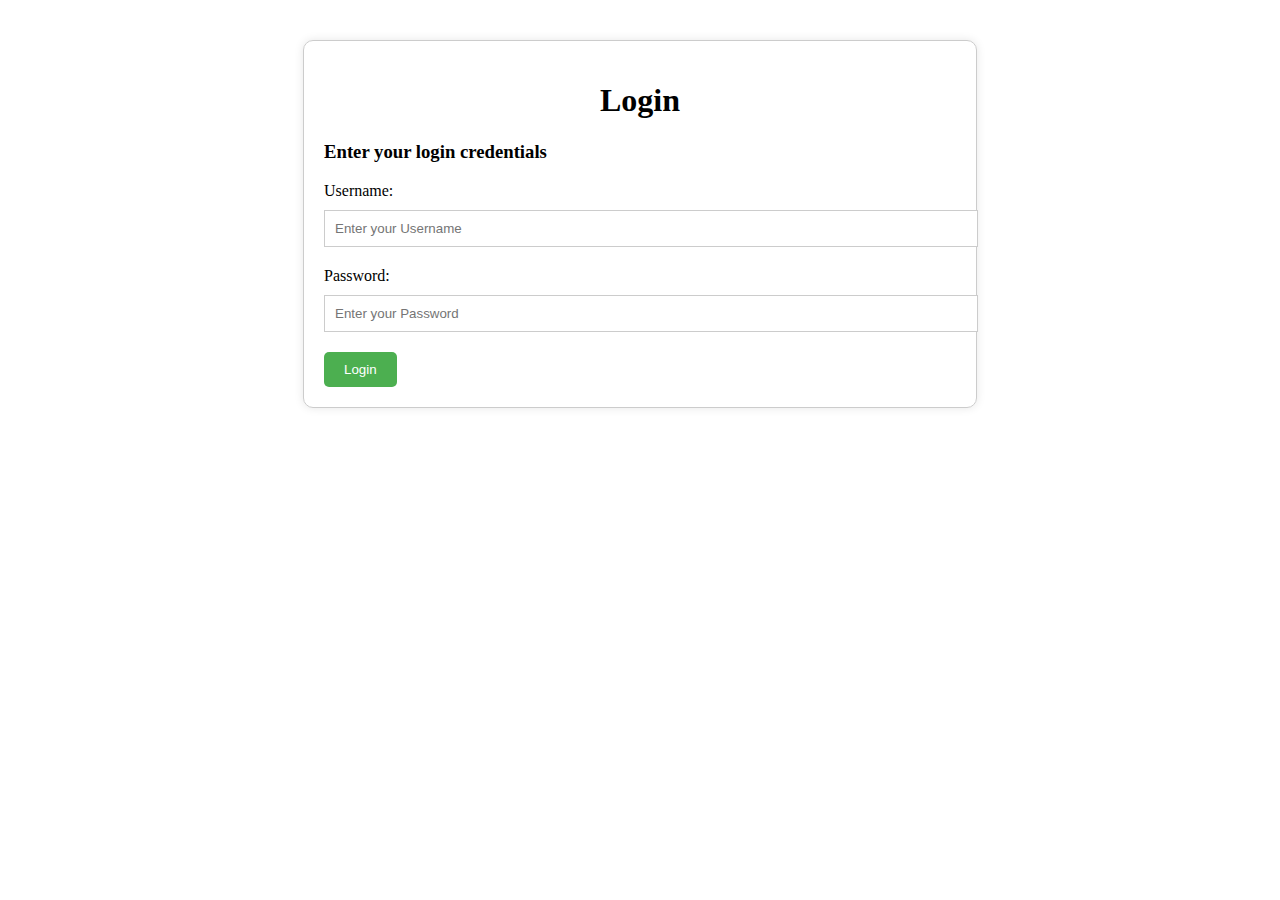
<file: index.html>
<!DOCTYPE html>
<html>
<head>
  <title>Login Page</title>
  <link rel="stylesheet" href="style.css">
</head>
<body>
  <div class="main">
    <h1>Login</h1>
    <h3>Enter your login credentials</h3>
    <form id="login-form">
      <label for="username">Username:</label>
      <input type="text" id="username" name="username" placeholder="Enter your Username" required>
      <label for="password">Password:</label>
      <input type="password" id="password" name="password" placeholder="Enter your Password" required>
      <button type="submit">Login</button>
    </form>
  </div>

  <script>
    const form = document.getElementById('login-form');
    form.addEventListener('submit', (e) => {
      e.preventDefault();
      const username = document.getElementById('username').value;
      const password = document.getElementById('password').value;
      if (username === 'admin' && password === 'password') {
        window.location.href = 'hopping.html';
      } else {
        alert('Invalid username or password');
      }
    });
  </script>
</body>
</html>
</file>
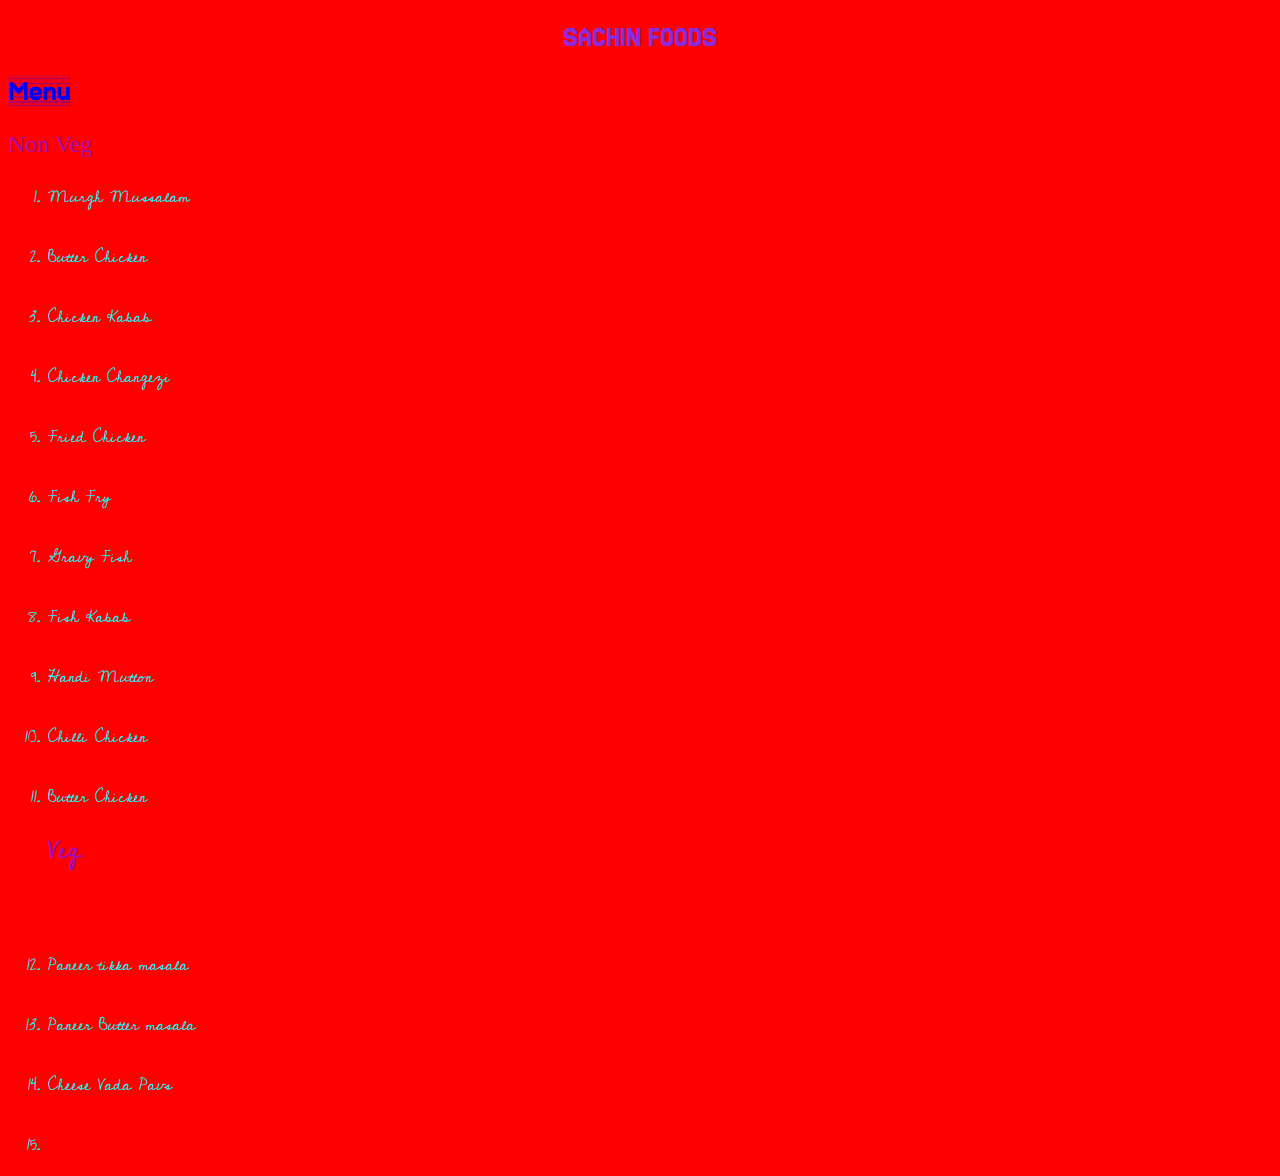
<file: Aarush.html>
<!DOCTYPE html>
<html lang="en">
<head>
    <meta charset="UTF-8">
    <meta name="viewport" content="width=device-width, initial-scale=1.0">
    <link rel="preconnect" href="https://fonts.googleapis.com">
<link rel="preconnect" href="https://fonts.gstatic.com" crossorigin>
<link href="https://fonts.googleapis.com/css2?family=Jacquard+12+Charted&family=Jersey+15&display=swap" rel="stylesheet">
<link rel="preconnect" href="https://fonts.googleapis.com">
<link rel="preconnect" href="https://fonts.gstatic.com" crossorigin>
<link href="https://fonts.googleapis.com/css2?family=Jacquard+12+Charted&family=Jersey+15&family=Jersey+15+Charted&display=swap" rel="stylesheet">
<link rel="preconnect" href="https://fonts.googleapis.com">
<link rel="preconnect" href="https://fonts.gstatic.com" crossorigin>
<link href="https://fonts.googleapis.com/css2?family=Jacquard+12+Charted&family=Jersey+15&family=Jersey+15+Charted&family=Micro+5+Charted&display=swap" rel="stylesheet">
<link rel="preconnect" href="https://fonts.googleapis.com">
<link rel="preconnect" href="https://fonts.gstatic.com" crossorigin>
<link href="https://fonts.googleapis.com/css2?family=Cedarville+Cursive&display=swap" rel="stylesheet">
<meta name="viewport" content="width=device-width, initial-scale=1.0">

<link rel="shortcut icon" href="https://p7.hiclipart.com/preview/190/606/520/san-francisco-giants-mlb-new-york-giants-major-league-baseball-all-star-game-new-york-giants-thumbnail.jpg" type="image/x-icon">


<title>SACHIN FOODS</title>
<link rel="stylesheet" href="Aarush.css">
</head>
<body>
    <div>
 <h1 class="aarsh123">SACHIN FOODS</h1>
 </div>
 <h1 class="aarushispro">
    Menu
 </h1>
 <p class="mummyopinthechat">
    Non Veg
 </p>
 <ol class="aarushopinthechat">
    <li>Murgh Mussalam
        <br>
        <br>
        <li>Butter Chicken
            <br> 
            <br>
            <li>
                Chicken Kabab
                <br>
                <br>
                <li>Chicken Changezi
                    <br>
                    <br>
                    <li>Fried Chicken
                        <br>
                        <br>
                        <li>Fish Fry
                            <br>
                            <br>
                            <li> Gravy Fish
                                <br>
                                <br>
                            <li> Fish Kabab 
                                <br>
                                <br>
                                <li> Handi Mutton 
                                    <br>
                                    <br>
                               <Li>Chilli Chicken
                                <br>
                                <br>
                                <li>Butter Chicken
                                <h1 class="mummyopinthechat">Veg</h1>
                                <br>
                                <br>
                                <li>Paneer tikka masala
                                    <br>
                                    <br>
                                    <li>Paneer Butter masala
                                        <br>
                                        <br>
                                        <LI>Cheese Vada Pavs
                                    
                                            <br>
                                            <br>
                                            <li>
                            </ol>
                            </body>
                            </html>
</file>
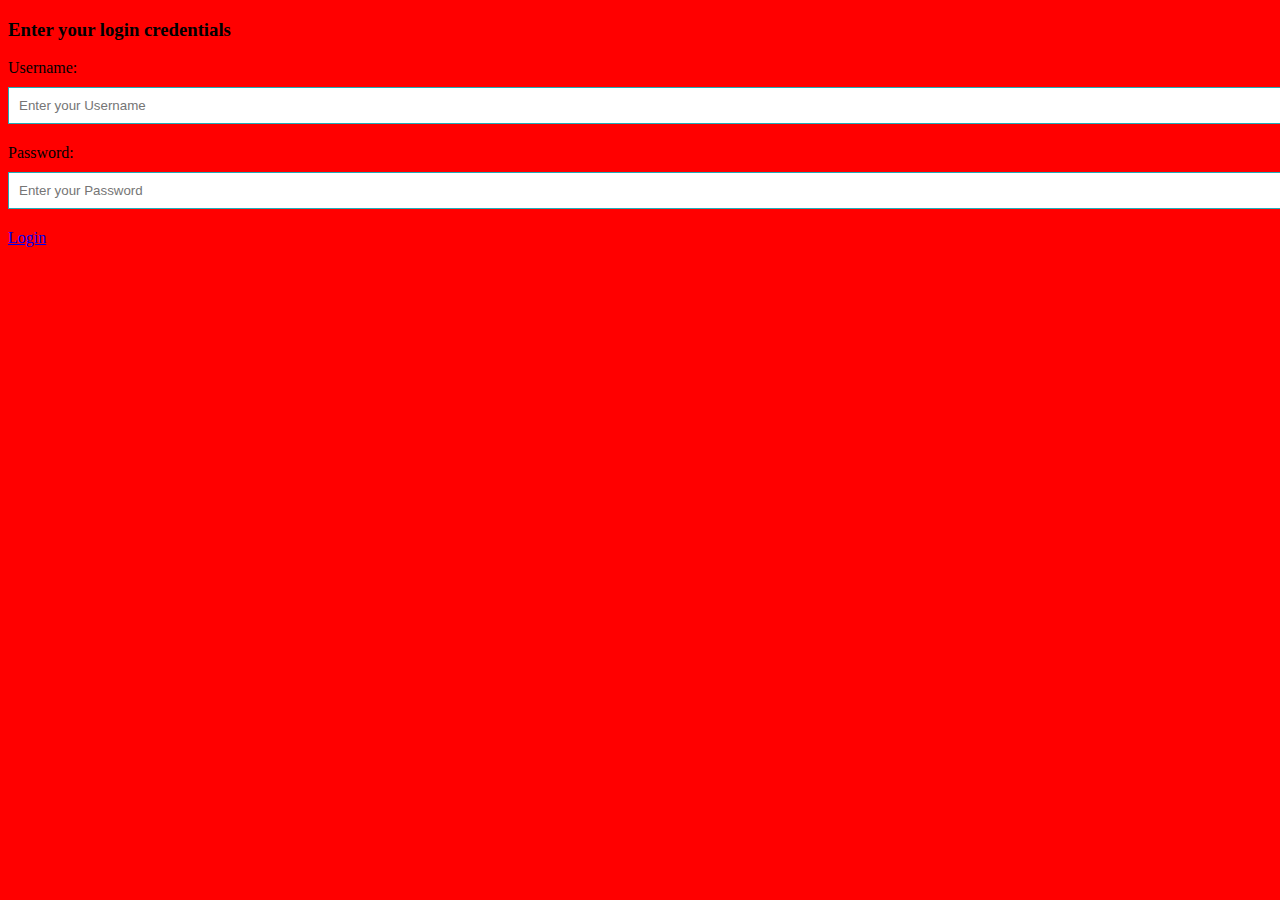
<file: form.html>
<!DOCTYPE html>
<html lang="en">
<head>
    <meta charset="UTF-8">
    <meta name="viewport" content="width=device-width, initial-scale=1.0">
    <title>Login Page</title>
    <link rel="stylesheet" href="form.css">
   <link rel="shortcut icon" href="https://c8.alamy.com/comp/2AF32G4/initial-letter-l-logo-with-creative-modern-business-typography-vector-template-creative-abstract-letter-l-logo-vector-l-logo-design-2AF32G4.jpg" type="image/x-icon">
</head>
<body bgcolor="red">
    <h3>Enter your login credentials</h3>
    <form id="login-form">
      <label for="username">Username:</label>
      <input type="text" id="username" name="username" placeholder="Enter your Username">
      <label for="password">Password:</label>
      <input type="password" id="password" name="password" placeholder="Enter your Password">
      <a href="Aarush.html">Login</a>
    </form>
</body>
</html>
</file>
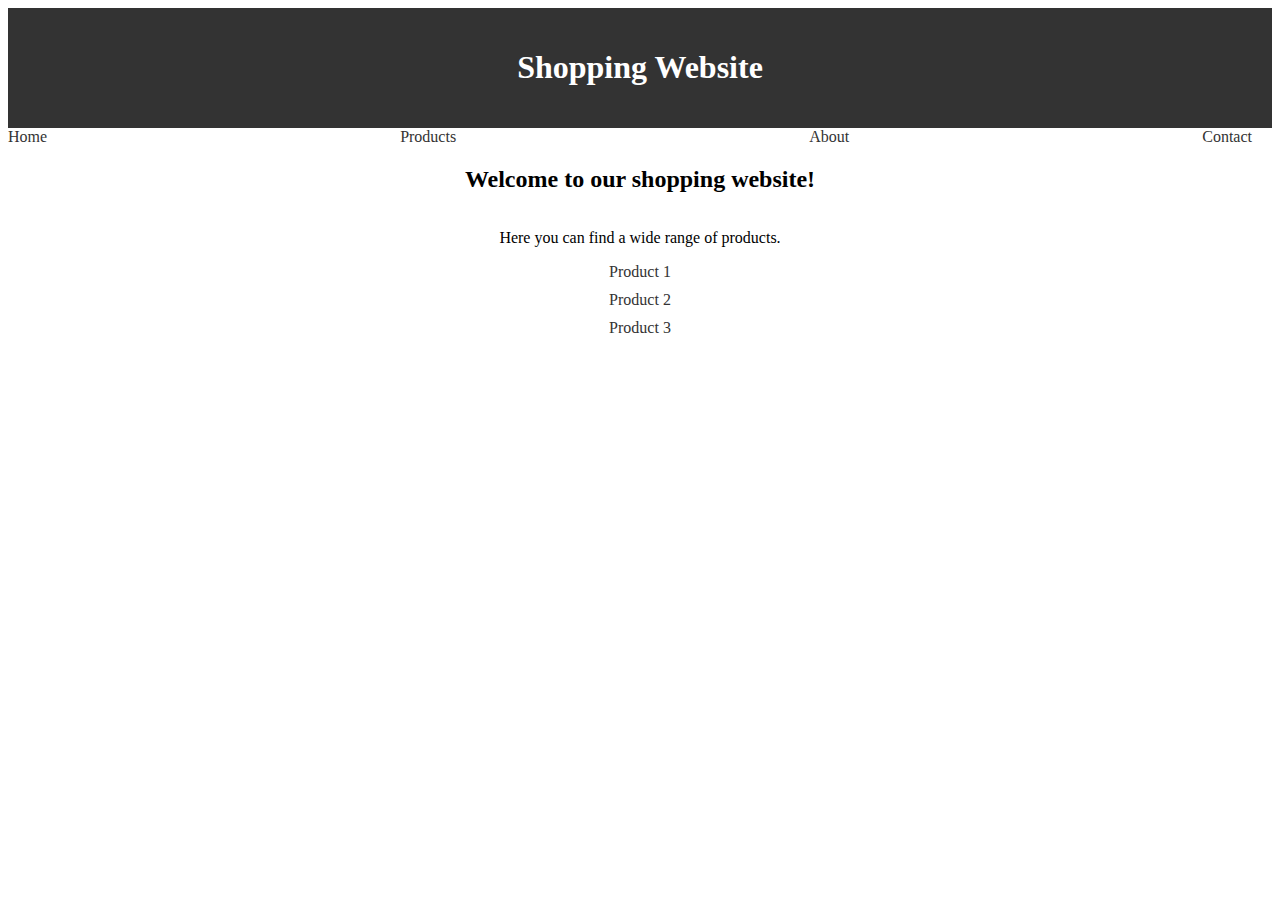
<file: shopping.html>
<!DOCTYPE html>
<html>
<head>
  <title>Shopping Website</title>
  <link rel="stylesheet" href="shopping.css">
</head>
<body>
  <header>
    <h1>Shopping Website</h1>
  </header>
  <nav>
    <ul>
      <li><a href="#">Home</a></li>
      <li><a href="#">Products</a></li>
      <li><a href="#">About</a></li>
      <li><a href="#">Contact</a></li>
    </ul>
  </nav>
  <main>
    <h2>Welcome to our shopping website!</h2>
    <p>Here you can find a wide range of products.</p>
    <ul>
      <li><a href="#">Product 1</a></li>
      <li><a href="#">Product 2</a></li>
      <li><a href="#">Product 3</a></li>
    </ul>
  </main>
</body>
</html>
</file>
<file: style.css>
.main {
    width: 50%;
    margin: 40px auto;
    padding: 20px;
    border: 1px solid #ccc;
    border-radius: 10px;
    box-shadow: 0 0 10px rgba(0, 0, 0, 0.1);
  }
  
  h1 {
    text-align: center;
  }
  
  label {
    display: block;
    margin-bottom: 10px;
  }
  
  input[type="text"], input[type="password"] {
    width: 100%;
    padding: 10px;
    margin-bottom: 20px;
    border: 1px solid #ccc;
  }
  
  button[type="submit"] {
    background-color: #4CAF50;
    color: #fff;
    padding: 10px 20px;
    border: none;
    border-radius: 5px;
    cursor: pointer;
  }
  
  button[type="submit"]:hover {
    background-color: #3e8e41;
  }
</file>
<file: Aarush.css>
.aarsh123{
   color: blueviolet;
   text-align: center;
   font-family: "Jersey 15", sans-serif;
  font-weight: 400;
  font-style: normal;
  font-size: xx-large;
}
.aarushispro{
   color: blue;
   font-family: "Jersey 15 Charted", sans-serif;
   font-weight: 400;
   font-style: normal;
}
.mummyopinthechat{
    font-size: x-large;
    color: rgb(165, 12, 175);
}
.aarushopinthechat{
   color: aqua;
   font-family: "Cedarville Cursive", cursive;
   font-weight: 400;
   font-style: normal;
}
body{
   background-color: red;
}
</file>
<file: form.css>
.main {
    width: 50%;
    margin: 40px auto;
    padding: 20px;
    border: 1px solid #ccc;
    border-radius: 10px;
    box-shadow: 0 0 10px rgba(0, 0, 0, 0.1);
  }
  
  h1 {
    text-align: center;
  }
  
  label {
    display: block;
    margin-bottom: 10px;
  }
  
  input[type="text"], input[type="password"] {
    width: 100%;
    padding: 10px;
    margin-bottom: 20px;
    border: 1px solid #22acb8;
  }
  .body{
    background-color: rgb(33, 65, 153);
  }
</file>
<file: shopping.css>
header {
    background-color: #333;
    color: #fff;
    padding: 20px;
    text-align: center;
  }
  
  nav ul {
    list-style: none;
    margin: 0;
    padding: 0;
    display: flex;
    justify-content: space-between;
  }
  
  nav li {
    margin-right: 20px;
  }
  
  nav a {
    color: #333;
    text-decoration: none;
  }
  
  nav a:hover {
    color: #666;
  }
  
  main {
    display: flex;
    flex-direction: column;
    align-items: center;
    padding: 20px;
  }
  
  main h2 {
    margin-top: 0;
  }
  
  main ul {
    list-style: none;
    margin: 0;
    padding: 0;
  }
  
  main li {
    margin-bottom: 10px;
  }
  
  main a {
    color: #333;
    text-decoration: none;
  }
  
  main a:hover {
    color: #666;
  }
</file>
